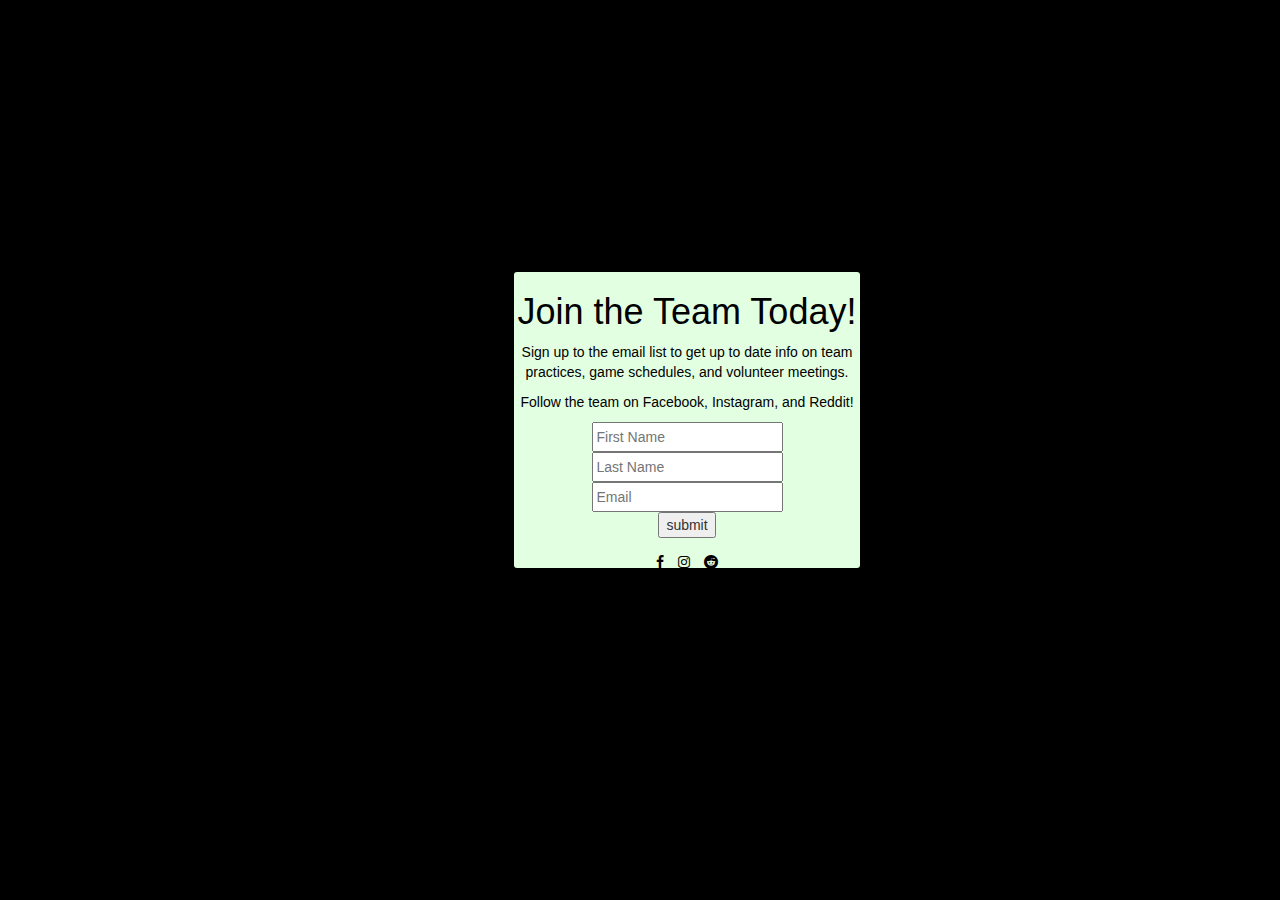
<file: Rugby/sign-up-page.html>
<html lang="en">
	<head>
		<meta charset ="utf-8"/>
		<link rel = "stylesheet" type="text/css" href = "https://maxcdn.bootstrapcdn.com/bootstrap/3.3.7/css/bootstrap.min.css" />
		<link rel="stylesheet" type="text/css" href ="sign-up-page.css"/>
		<link rel="stylesheet" href="https://maxcdn.bootstrapcdn.com/font-awesome/4.4.0/css/font-awesome.min.css">
		<script src="https://ajax.googleapis.com/ajax/libs/jquery/3.1.1/jquery.min.js"></script>
		<script type ="text/javascript">
			function submitForm() {
				document.getElementById("btn").disabled = true;
				var formdata = new FormData();
				formdata.append("f", document.getElementById("f").value);
				formdata.append("l", document.getElementById("l").value);
				formdata.append("e", document.getElementById("e").value);
				var ajax = new XMLHttpRequest();
				ajax.open("POST", "http:/localhost/parser.php");
				ajax.onreadystatechange = function() {
					if(ajax.readyState == 4 && ajax.status == 200) {
						if(ajax.responseText == "success") {
							document.getElementById("my-form").innerHTML = "<h2>Thank you</h2>" + document.getElementById("f").value + " " + document.getElementById("l").value;	
						} else {
								document.getElementById("btn").disable = false;
							}
					}
				}
				ajax.send(formdata);
			}
		</script>
		<title>Rugby-Sign Up</title>
	</head>
	<body>
		<div id ="container">
		<h1>Join the Team Today!</h1>
		<p>Sign up to the email list to get up to date info on team practices, game schedules, and volunteer meetings.</p>
		<p>Follow the team on Facebook, Instagram, and Reddit!</p>
			<form id ="my-form" onsubmit = "submitForm(); return false;" >
			<input id = "f" class="txtbox" type="text" name="firstName" placeholder ="First Name" required /> <br>
			<input id = "l" class="txtbox" type="text" name="lastName" placeholder ="Last Name" required /> <br>
			<input id = "e" class="txtbox" type="text" name="email" placeholder="Email" required />
			<br> <button id = "btn" type="submit" value="submit">submit</button>
			</form>
			<div>
				<ul>
					<li><a href="#"><i class="fa fa-facebook"></i></a></li>
					<li><a href="#"><i class="fa fa-instagram"></i></a></li>
					<li><a href="#"><i class ="fa fa-reddit"></i></a></li>
				</ul>
			</div>
		</div>

	</body>
</html>
</file>
<file: Rugby/sign-up-page.css>
body {
	background: url("http://www.mybulkleylakesnow.com/wp-content/uploads/2015/10/new-background.jpg") no-repeat;
	background-color: black;
	 -webkit-background-size: cover;
  -moz-background-size: cover;
  -o-background-size: cover;
  background-size: cover;
}
ul {
	list-style: none;
}
ul li {
	position: relative;
	right: 20px;
	text-decoration: none;
	display: inline;
	padding: 5px;
}
a {
	color: black;
	list-style: none;
	text-decoration: none;
}
p {
	color: black;
}
h1 {
	color: black;
}
#container {
	height: 300px;
	width:350px;
	position:absolute;
	left:40%;
	top:30%;
	border: 2px solid black;
	border-radius: 5px;
	text-align:center;
	background-color:#e3ffe2;
}
.txtbox {
	padding: 3px;
}
</file>
